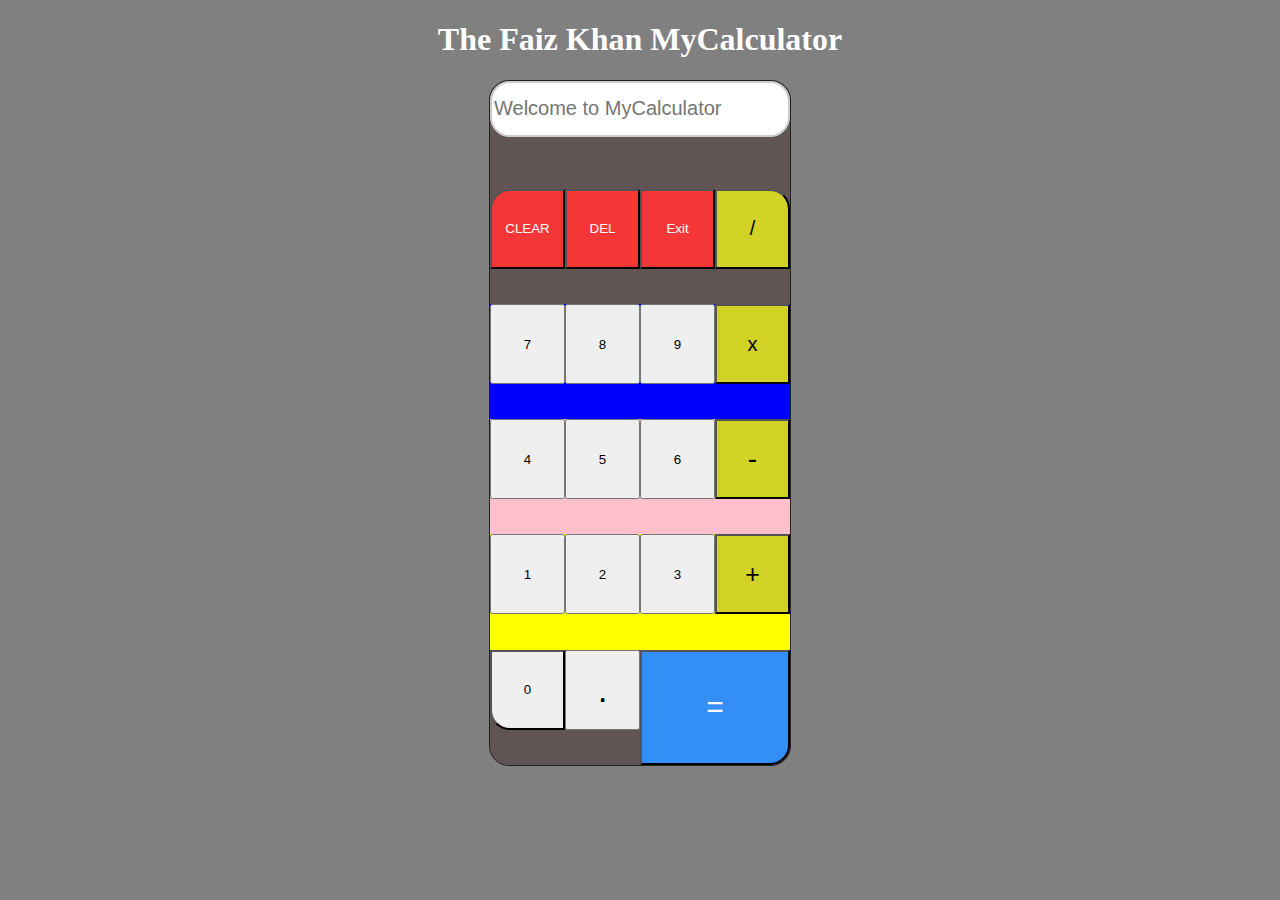
<file: My Calculator/index.html>
<!DOCTYPE html>
<html>
    <head>
        <meta charset="UTF-8">
        <link rel="stylesheet" type="text/css" href="style2.css">
    </head>

    <body style="background-color: gray">
     
        <h1 id="title">The Faiz Khan MyCalculator</h1>
      

        <div id="mymaincontainer">
            <div class="classone">
            <input type="text" id="myinp" placeholder="Welcome to MyCalculator">
            </div>
            
            <div class="classtop">
                <button class="otherbtn" id="clear" type="button" onclick="clearbtn()">CLEAR</button>
                <button class="otherbtn" id="delete" type="button" onclick="deletebtn()">DEL</button>
                <button class="otherbtn" id="exit" type="button" onclick="exitbtn()">Exit</button>
                <button class="otherbtn" id="divideradius" type="button" style="font-size: 20px;" onclick="insertOp('/')">/</button>

            </div>

            <div class="classtwo">
                <button class="mybuttons" type="button" onclick="insertNum(7)">7</button>
                <button class="mybuttons" type="button" onclick="insertNum(8)">8</button>
                <button class="mybuttons" type="button" onclick="insertNum(9)">9</button>
                <button class="otherbtn" type="button" style="font-size: 20px;" onclick="insertOp('*')">x</button>

            </div>

            <div class="classthree">
                <button class="mybuttons2" type="button" onclick="insertNum(4)">4</button>
                <button class="mybuttons2" type="button" onclick="insertNum(5)">5</button>
                <button class="mybuttons2" type="button" onclick="insertNum(6)">6</button>
                <button class="otherbtn" type="button" style="font-size: 28px;" onclick="insertOp('-')">-</button>
            </div>

            <div class="classfour">
                <button class="mybuttons3" type="button" onclick="insertNum(1)">1</button>
                <button class="mybuttons3" type="button" onclick="insertNum(2)">2</button>
                <button class="mybuttons3" type="button" onclick="insertNum(3)">3</button>
                <button class="otherbtn" id="plus" type="button" style="font-size: 25px;" onclick="insertOp('+')">+</button>
            </div>

            <div class="classfive">
                <button class="mybuttons3" id="bottomleftradius" type="button" onclick="insertNum(0)">0</button>
                <button class="mybuttons3" style="font-size: 35px;" type="button" onclick="insertNum('.')">.</button>
                <button class="ansbtnsize" id="ans" style="font-size: 30px;" onclick="result()">=</button>

            </div>
        </div>

        <script src="myjs.js"></script>
    </body>
</html>
</file>
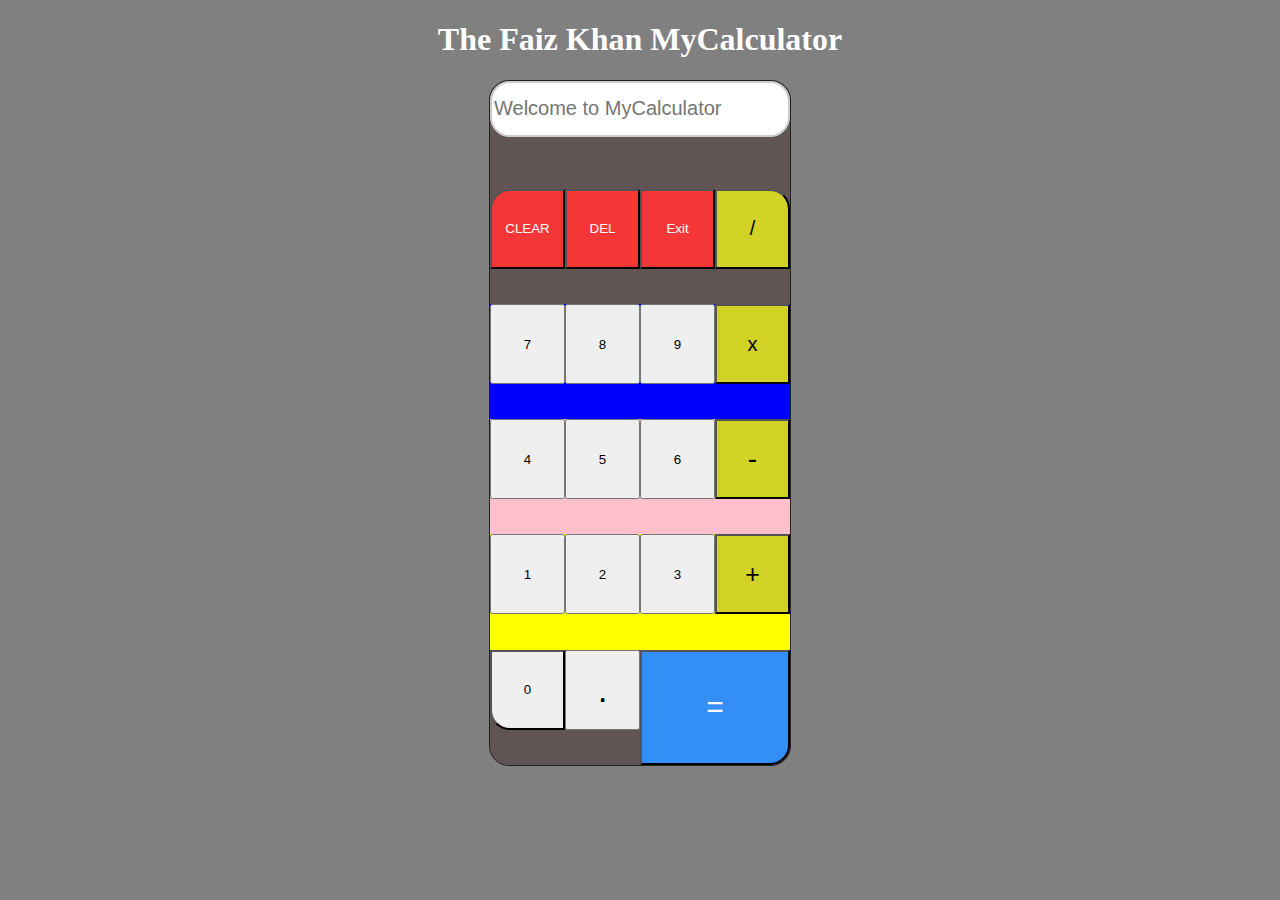
<file: My Calculator/test.html>
<!DOCTYPE html>
<html>
    <head>
        <meta charset="UTF-8">
        <link rel="stylesheet" type="text/css" href="style2.css">
    </head>

    <body style="background-color: gray">
     
        <h1 id="title">The Faiz Khan MyCalculator</h1>
      

        <div id="mymaincontainer">
            <div class="classone">
            <input type="text" id="myinp" placeholder="Welcome to MyCalculator">
            </div>
            
            <div class="classtop">
                <button class="otherbtn" id="clear" type="button" onclick="clearbtn()">CLEAR</button>
                <button class="otherbtn" id="delete" type="button" onclick="deletebtn()">DEL</button>
                <button class="otherbtn" id="exit" type="button" onclick="exitbtn()">Exit</button>
                <button class="otherbtn" id="divideradius" type="button" style="font-size: 20px;" onclick="insertOp('/')">/</button>

            </div>

            <div class="classtwo">
                <button class="mybuttons" type="button" onclick="insertNum(7)">7</button>
                <button class="mybuttons" type="button" onclick="insertNum(8)">8</button>
                <button class="mybuttons" type="button" onclick="insertNum(9)">9</button>
                <button class="otherbtn" type="button" style="font-size: 20px;" onclick="insertOp('*')">x</button>

            </div>

            <div class="classthree">
                <button class="mybuttons2" type="button" onclick="insertNum(4)">4</button>
                <button class="mybuttons2" type="button" onclick="insertNum(5)">5</button>
                <button class="mybuttons2" type="button" onclick="insertNum(6)">6</button>
                <button class="otherbtn" type="button" style="font-size: 28px;" onclick="insertOp('-')">-</button>
            </div>

            <div class="classfour">
                <button class="mybuttons3" type="button" onclick="insertNum(1)">1</button>
                <button class="mybuttons3" type="button" onclick="insertNum(2)">2</button>
                <button class="mybuttons3" type="button" onclick="insertNum(3)">3</button>
                <button class="otherbtn" id="plus" type="button" style="font-size: 25px;" onclick="insertOp('+')">+</button>
            </div>

            <div class="classfive">
                <button class="mybuttons3" id="bottomleftradius" type="button" onclick="insertNum(0)">0</button>
                <button class="mybuttons3" style="font-size: 35px;" type="button" onclick="insertNum('.')">.</button>
                <button class="ansbtnsize" id="ans" style="font-size: 30px;" onclick="result()">=</button>

            </div>
        </div>

        <script src="myjs.js"></script>
    </body>
</html>
</file>
<file: My Calculator/style2.css>
#title{
  text-align: center;
  color: white;
}
#title:hover{
  color: cyan;
  text-shadow: 2px 2px 7px rgba(0, 0, 0, 5);
}

#mymaincontainer {
  background-color: rgb(97, 84, 84);
  border: 1px solid rgb(36, 33, 33);
  width: 300px;
  margin-left: auto;
  margin-right: auto;
  border-radius: 20px 20px 20px 20px;
}
#mymaincontainer:hover{
  box-shadow: 0 12px 16px 0 rgba(0,0,0,0.24), 
  0 25px 60px 0 rgba(0,0,0,0.19);
}


/* Input box layout */
.classone {
  /* background-color: brown; */
  display: flex;
  justify-content: center;
  align-items: flex-start;
  height: 12vh;
  width: 300px;
  margin-left: auto;
  margin-right: auto;
}

#myinp {
  border-radius: 20px 20px 20px 20px;
  font-size: 20px;
  width: 300px;
  height: 50px;
  border: 2px solid #ccc;
  transition: border-color 0.3s ease-in-out;
}
#myinp:hover{
  /* border: 2px solid red; */
  border-color: #ff0000;
  box-shadow: 0 12px 16px 0 rgba(0,0,0,0.24), 
  0 17px 50px 0 rgba(0,0,0,0.19);
}

/* top row of button layout */
.classtop {
  width: 300px;
  display: flex;
  justify-content: center;
  height: 12.8vh;
  margin-left: auto;
  margin-right: auto;

  display: flex;    /*to make buttons stay on left*/ 
  justify-content: flex-start;  /*to make buttons stay on left*/
}
.otherbtn {
  background-color: #d1d126;
  width: 75px;
  height: 80px;
}
.otherbtn:hover{
  background-color: #ffff00;
}


/* 1st row of button layout */
.classtwo {
  width: 300px;
  background-color: blue;
  display: flex;
  justify-content: center;
  height: 12.8vh;
  margin-left: auto;
  margin-right: auto;

  display: flex;    /*to make buttons stay on left*/ 
  justify-content: flex-start;  /*to make buttons stay on left*/
  
  
}

.mybuttons {
  
  width: 75px;
  height: 80px;
}


/* 2nd row of button layout */
.classthree {
  width: 300px;
  background-color: pink;
  display: flex;
  justify-content: center;
  height: 12.8vh;
  margin-left: auto;
  margin-right: auto;

  display: flex;    /*to make buttons stay on left*/ 
  justify-content: flex-start;  /*to make buttons stay on left*/
}

.mybuttons2 {
  width: 75px;
  height: 80px;
}


/* 3rd row of button layout */
.classfour {
  width: 300px;
  background-color: yellow;
  display: flex;
  justify-content: center;
  height: 12.8vh;
  margin-left: auto;
  margin-right: auto;

  display: flex;    /*to make buttons stay on left*/ 
  justify-content: flex-start;  /*to make buttons stay on left*/
}

.mybuttons3 {
  width: 75px;
  height: 80px;
}



/* 4th row of operators layout */
.classfive {
  width: 300px;
  display: flex;
  justify-content: center;
  height: 12.8vh;
  margin-left: auto;
  margin-right: auto;

  display: flex;    /*to make buttons stay on left*/ 
  justify-content: flex-start;  /*to make buttons stay on left*/
}

/* .myoperator1 {
  width: 58px;
  height: 80px;
} */


#divideradius{
  border-radius: 0 20px 0 0;
}
/* Clear button style */
#clear {
  border-radius: 20px 0 0 0;
  background-color: #f53636;
  color: white;
}
#clear:hover{
  background-color:  #e81313;
}

/* Del button style */
#delete {
  background-color: #f53636;
  color: white;
}
#delete:hover{
  background-color:  #e81313;
}


/* Answer button style */
.ansbtnsize {
  width: 150px;
}
#ans {
  border-radius: 0 0 20px 0;
  background-color: #338ef5;
  color: white;
}
#ans:hover{
  background-color: #0377fc;
}

#bottomleftradius{
  border-radius: 0 0 0 20px;
}

/* exit button style */
#exit{
  background-color: #f53636;
  color: white;
}
#exit:hover{
  background-color:  #e81313;
}
</file>
